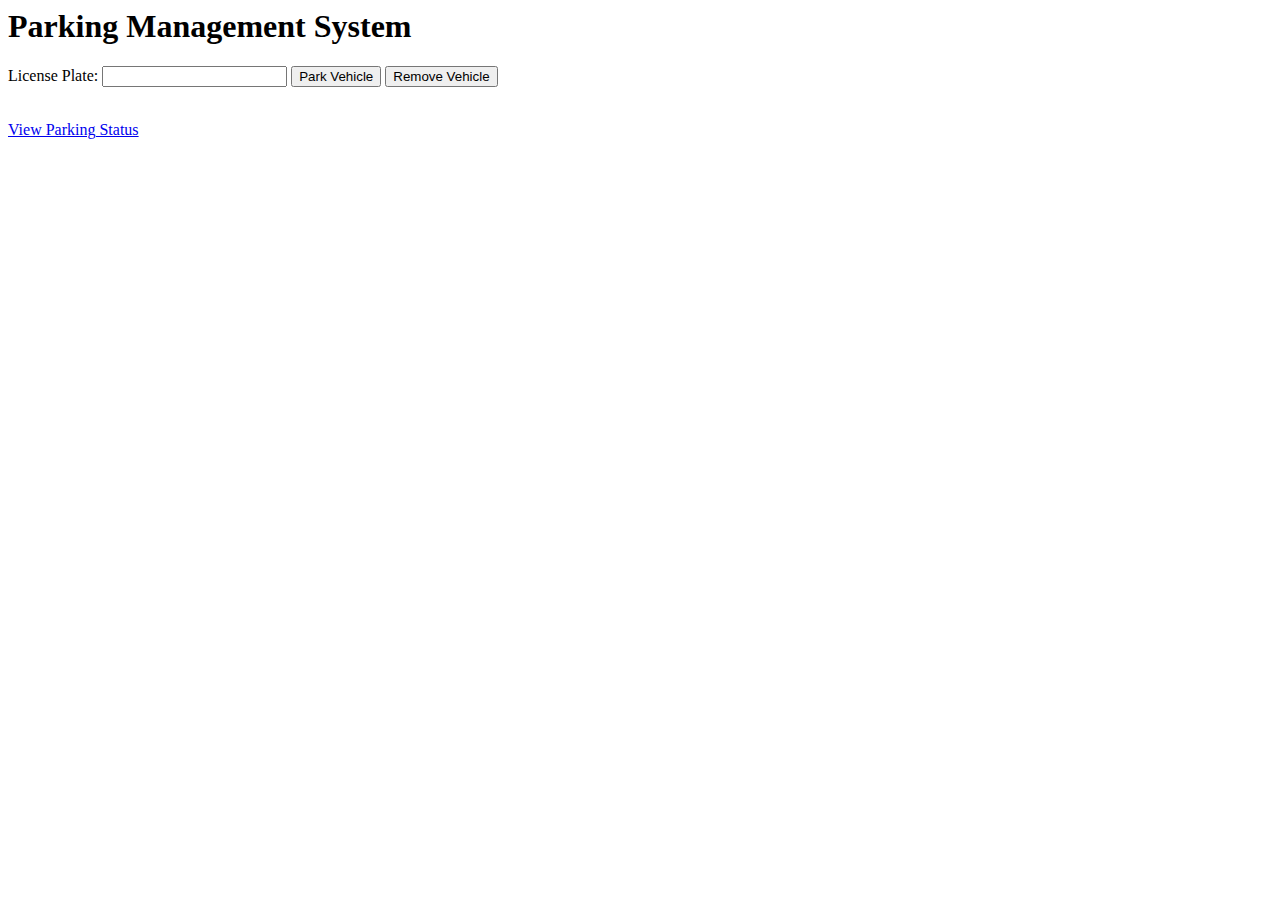
<file: index.html>
<html>
<head><title>Parking Management System</title></head>
<body>
    <h1>Parking Management System</h1>
    <form action="parking" method="post">
        <label>License Plate:</label>
        <input type="text" name="licensePlate" required />
        <button type="submit" name="action" value="park">Park Vehicle</button>
        <button type="submit" name="action" value="remove">Remove Vehicle</button>
    </form>
    <br/>
    <a href="parking">View Parking Status</a>
</body>
</html>
</file>
